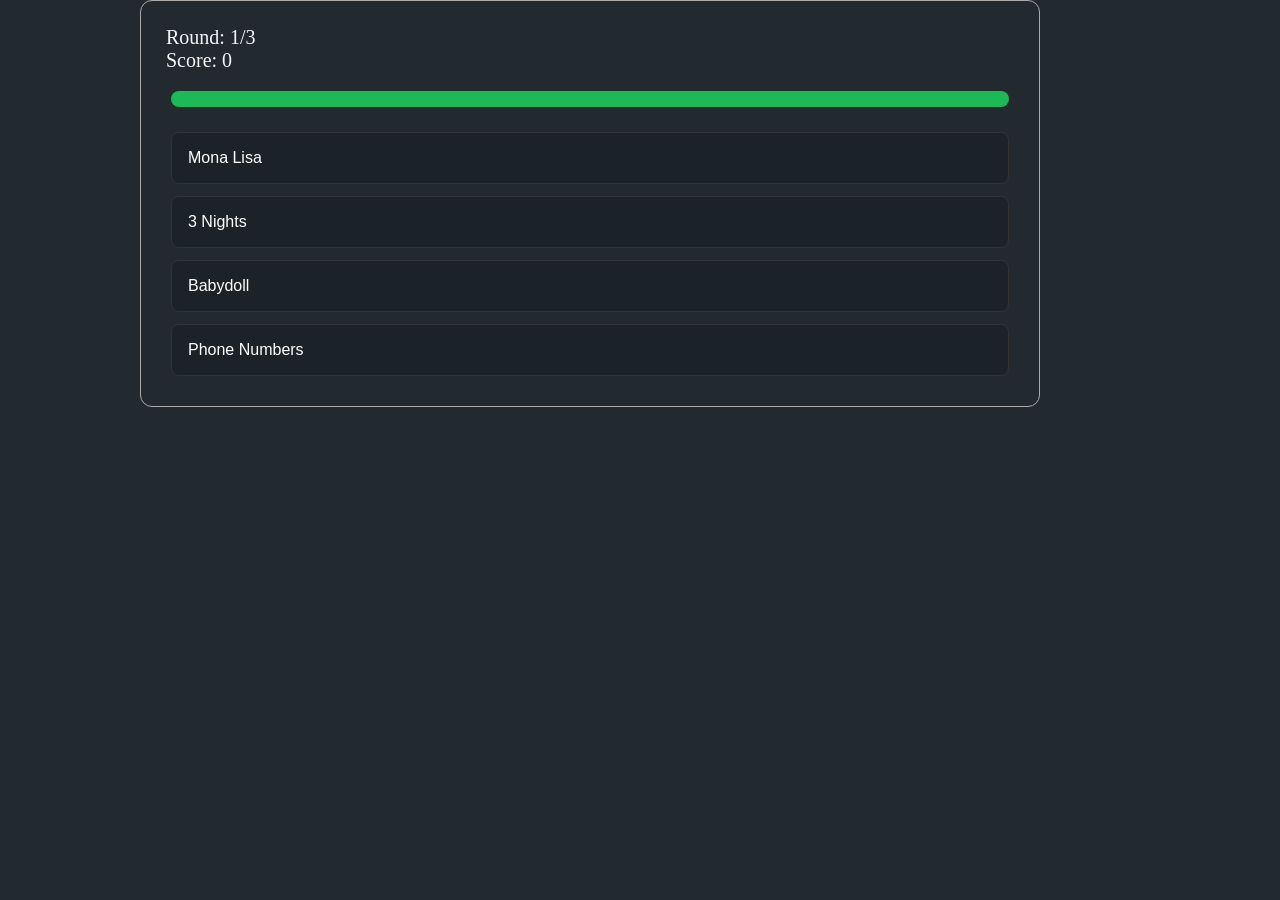
<file: index.html>
<!DOCTYPE html>
<html lang="en">
<head>
    <meta charset="UTF-8">
    <meta name="viewport" content="width=device-width, initial-scale=1.0">
    <title>Music Game</title>
    <link rel="stylesheet" href="style.css">
</head>

<body>

    <div id="start-screen" style="display: none;">
        <h1>Intro Guesser</h1>
        <button>Play Game</button>
        <button>Settings</button>
    </div>

    <div id="game-screen" style="display: block;">
        <div class="game-container">
            
            <div class="roundscore">
                <span id="rounds">Round 1/10</span>
                <span id="score">Score: 0</span>
            </div>
            
            <div class="main">
                <div class="timer-box">
                    <div class="timer-bar"></div>
                </div>
            
                <div class="choices-grid">
                    <button class="choice-btn" id="choice1">Song Choice A</button>
                    <button class="choice-btn" id="choice2">Song Choice B</button>
                    <button class="choice-btn" id="choice3">Song Choice C</button>
                    <button class="choice-btn" id="choice4">Song Choice D</button>
                </div>
            </div>
        </div>
    </div>
    <script src="script.js"></script>
</body>

</html>
</file>
<file: style.css>
body{
    background-color : #222a30;
    color: whitesmoke;
    display: flex;
    justify-content: center;
    height: 100vh;
    width: 100vw;
    margin: 0;

}

.game-container {
    background-color:#222a30;
    padding: 30px;
    border-radius: 12px;
    width: 1000px; 
    max-width: 90%; 
    box-sizing: border-box; 
    border-color: rgb(172, 170, 170);
    border-style: solid;
    border-width: 1px;
    text-align: center;
    display: flex;
    flex-direction: column;
    position: relative;
}

.roundscore{
    position: absolute;
    top: 25px;
    left: 25px;
    display: flex;
    flex-direction: column; 
    text-align: left;   
    font-size: 20px;    
}

.main{
    margin-top: 60px;
    display: flex;
    flex-direction: column;
    gap: 25px;
}

.timer-bar {
    background-color: #1DB954; 
    height: 100%;
    width: 100%; 
    transition: width 1s linear;
}

.timer-box {
    background-color: #333;
    height: 16px;
    border-radius: 8px;
    overflow: hidden;
    width: 100%;
}

.choice-btn {
    background-color: #1c2328;
    color: white;
    border: 1px solid #333;
    padding: 16px;
    border-radius: 8px;
    font-size: 16px;
    cursor: pointer;
    transition: all 0.2s ease;
    display: flex;
}

.choices-grid {
    display: flex;
    flex-direction: column;
    text-align: center;
    gap: 12px;
    width: 100%;
}

.choice-btn:hover{
    background-color: rgba(46, 46, 47, 0.622);

}
</file>
